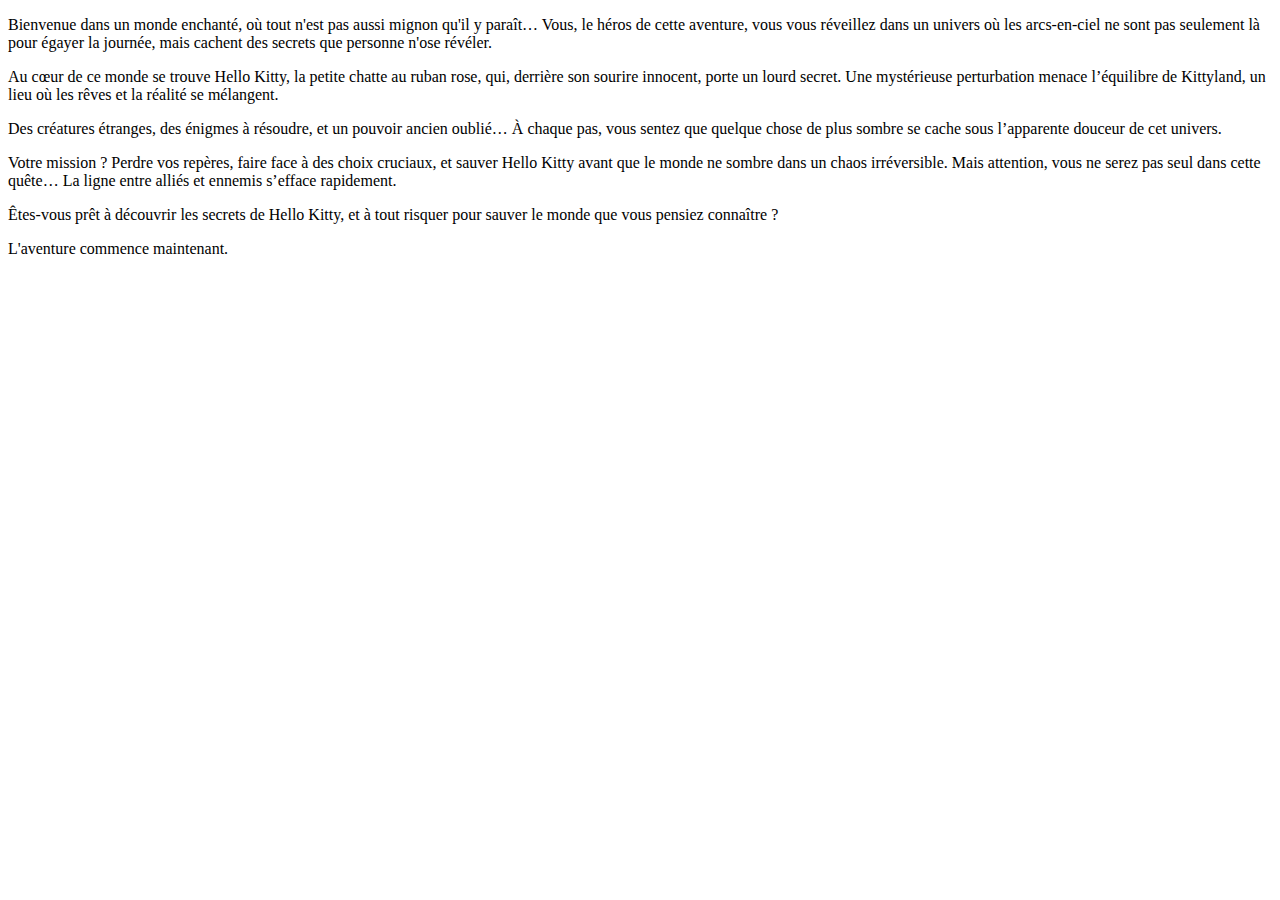
<file: teaser.html>
<!DOCTYPE html>
<html lang="en">
  <head>
    <meta charset="UTF-8" />
    <meta name="viewport" content="width=device-width, initial-scale=1.0" />
    <title>Teaser</title>
  </head>
  <body>
    <p>
      Bienvenue dans un monde enchanté, où tout n'est pas aussi mignon qu'il y
      paraît… Vous, le héros de cette aventure, vous vous réveillez dans un
      univers où les arcs-en-ciel ne sont pas seulement là pour égayer la
      journée, mais cachent des secrets que personne n'ose révéler.
    </p>
    <p>
      Au cœur de ce monde se trouve Hello Kitty, la petite chatte au ruban rose,
      qui, derrière son sourire innocent, porte un lourd secret. Une mystérieuse
      perturbation menace l’équilibre de Kittyland, un lieu où les rêves et la
      réalité se mélangent.
    </p>
    <p>
      Des créatures étranges, des énigmes à résoudre, et un pouvoir ancien
      oublié… À chaque pas, vous sentez que quelque chose de plus sombre se
      cache sous l’apparente douceur de cet univers.
    </p>
    <p>
      Votre mission ? Perdre vos repères, faire face à des choix cruciaux, et
      sauver Hello Kitty avant que le monde ne sombre dans un chaos
      irréversible. Mais attention, vous ne serez pas seul dans cette quête… La
      ligne entre alliés et ennemis s’efface rapidement.
    </p>
    Êtes-vous prêt à découvrir les secrets de Hello Kitty, et à tout risquer
    pour sauver le monde que vous pensiez connaître ?
    <p>L'aventure commence maintenant.</p>
  </body>
</html>
</file>
